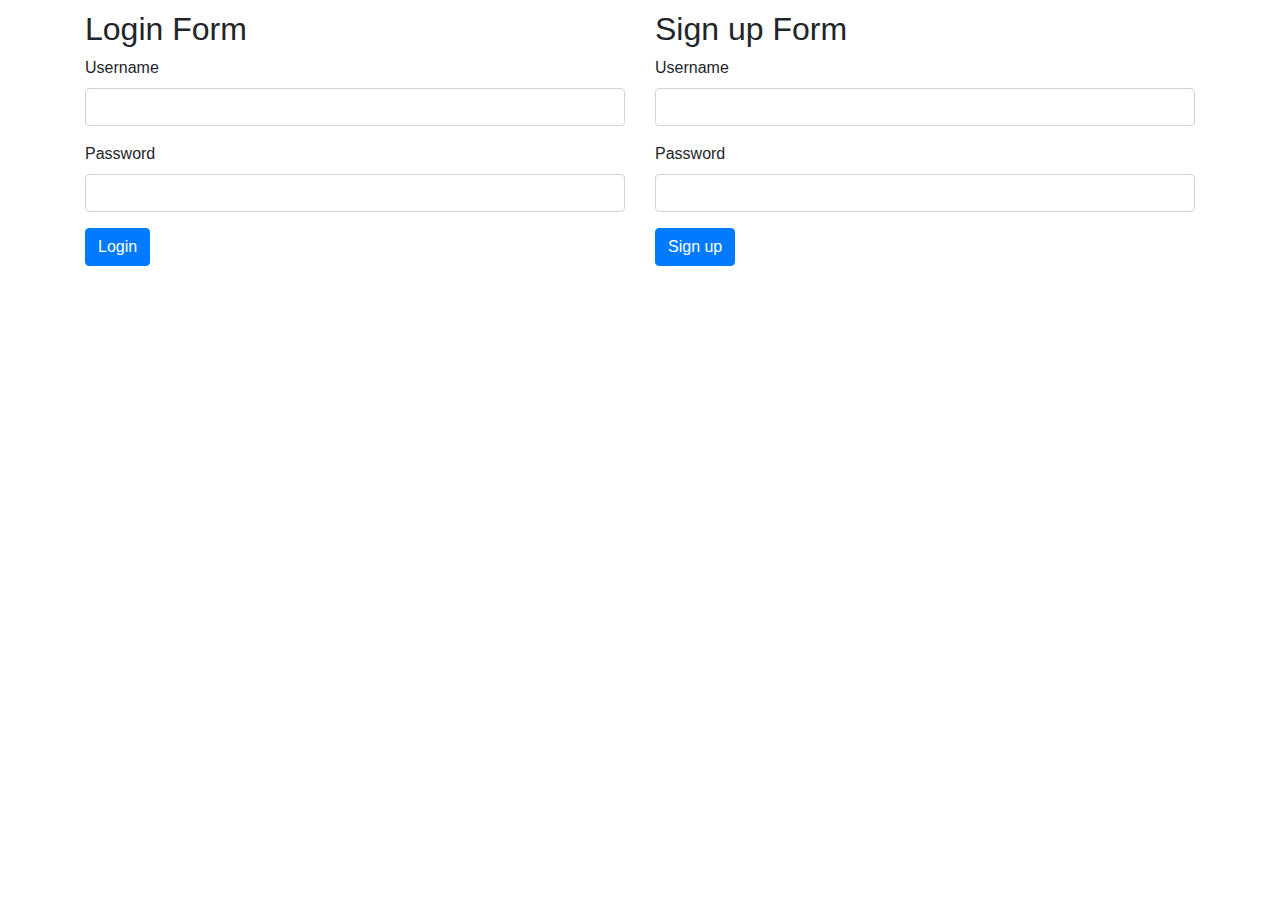
<file: Learning/Practice/Practice 3/index.html>
<!doctype html>
<html>
<head>
    <title>Facebook</title>
    <meta name="viewport" content="width=device-width, initial-scale=1, shrink-to-fit=no">
    <link rel="stylesheet" href="https://maxcdn.bootstrapcdn.com/bootstrap/4.1.0/css/bootstrap.min.css">
    <link rel="icon" href="#">
</head>
<body>
    <div class="container">
        <div class="row">
            <div class="col-lg-6" style="margin-top: 10px;">
                <h2>Login Form</h2>
                <form action="validation.php" method="POST">
                    <div class="form-group">
                        <label for="">Username</label>
                        <input type="text" name="user" class="form-control" >
                    </div>
                    <div class="form-group">
                            <label for="">Password</label>
                            <input type="password" name="password" class="form-control" >
                    </div>
                    <button  type="submit" class="btn btn-primary">Login</button>


                </form>



            </div>
            <div class="col-lg-6" style="margin-top: 10px;">
                    <h2>Sign up Form</h2>
                    <form action="registration.php" method="POST">
                        <div class="form-group">
                            <label for="">Username</label>
                            <input type="text" name="user" class="form-control" >
                        </div>
                        <div class="form-group">
                                <label for="">Password</label>
                                <input type="password" name="password" class="form-control" >
                        </div>
                        <button  type="submit" class="btn btn-primary">Sign up</button>
                    </form>
                </div>
        </div>
    </div>
           
                   
                        

                   


                
     
                   
        
    
            
            
     



<script src="https://ajax.googleapis.com/ajax/libs/jquery/3.3.1/jquery.min.js"></script>
<script src="https://cdnjs.cloudflare.com/ajax/libs/popper.js/1.14.0/umd/popper.min.js"></script>
<script src="https://maxcdn.bootstrapcdn.com/bootstrap/4.1.0/js/bootstrap.min.js"></script> 
</body>
</html>
</file>
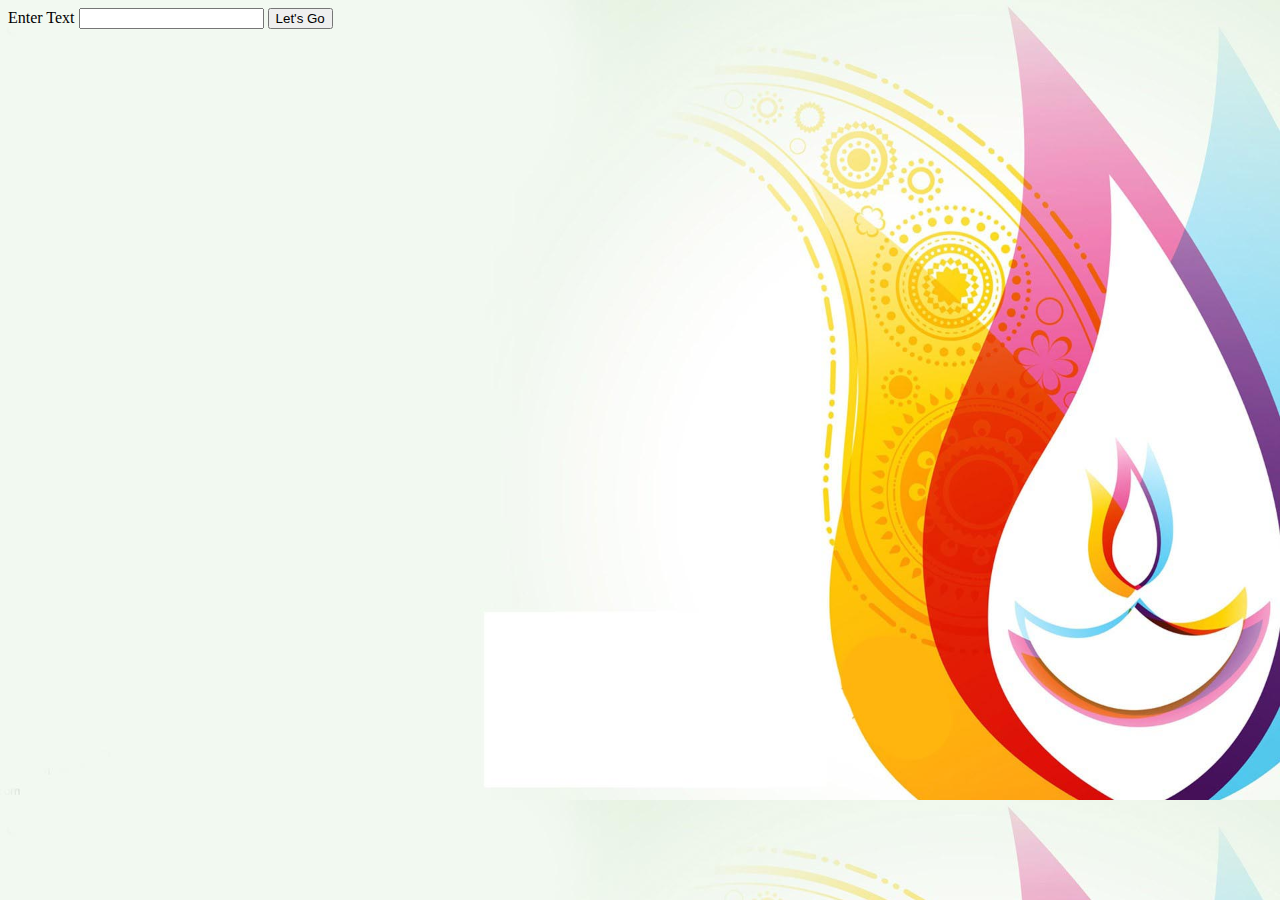
<file: Learning/Practice/Practice 4/EID/index.html>
<!DOCTYPE HTML>
<html lang="en_US">
<head>
	<meta charset="UTF-8">
	<title>EID MUBARIK</title>
	<link rel="stylesheet" href="styles.css">
</head>
<body background="images/back.jpg" style="background-size:cover;">

	<form action="eid.php" class="form" method="get">
    	<label for="name">Enter Text</label>
        <input type="text" name="name" id="name">
        <input type="submit" name="submit" value="Let's Go">
    </form>
</body>
</html>
</file>
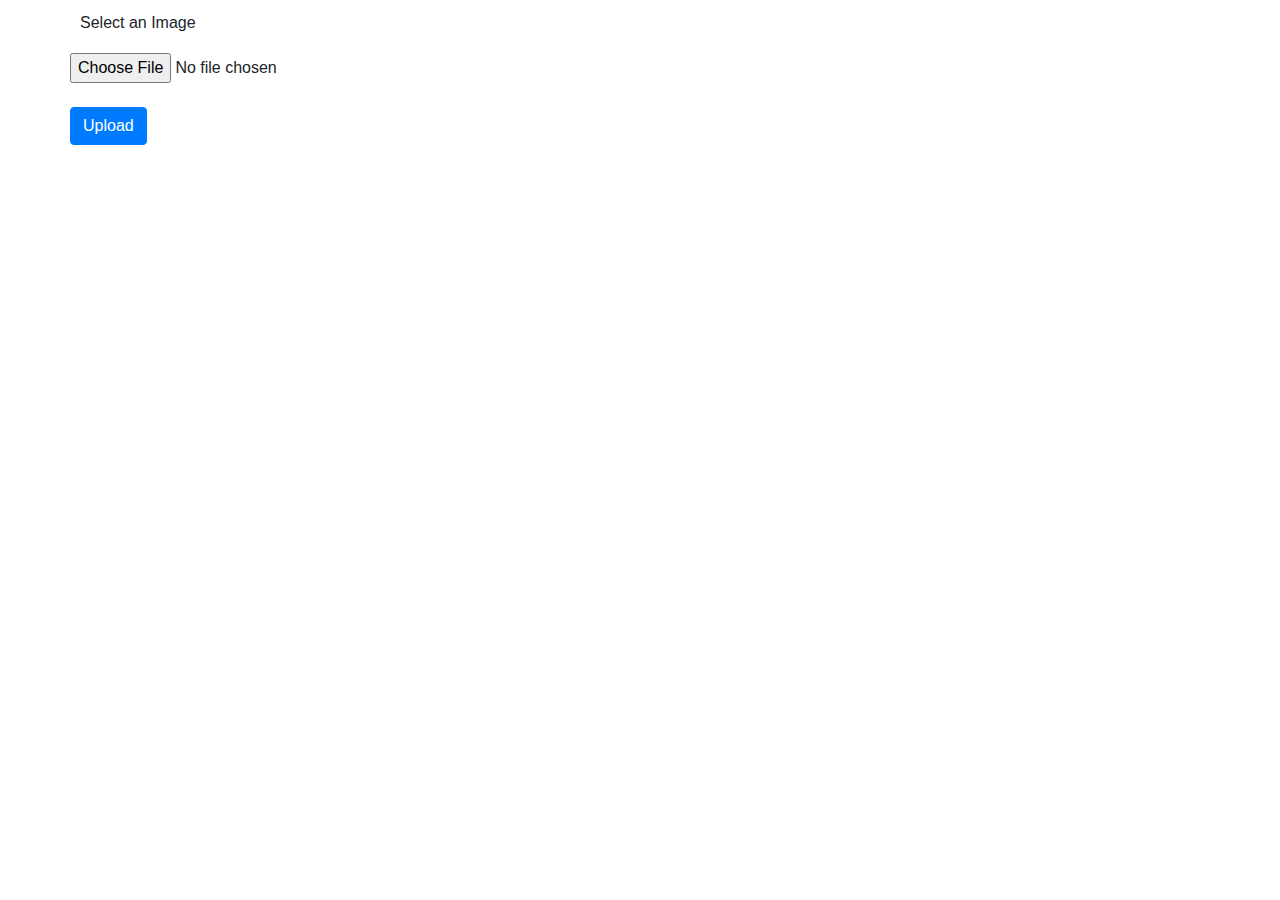
<file: Learning/Practice/Practice 5/UploadImg/index.html>
<!DOCTYPE html>
<html lang="en">
    <head>
        <meta charset="UTF-8">
        <meta name="viewport" content="width=device-width, initial-scale=1.0">
        <meta http-equiv="X-UA-Compatible" content="ie=edge">
        <link rel="stylesheet" href="https://maxcdn.bootstrapcdn.com/bootstrap/4.1.0/css/bootstrap.min.css">
        <title>File Upload</title>
    </head>
    <body>
        <div class="container">
            <div class="row">
                <div class="col-lg-12"></div>
                <form action="upload.php" method="post" enctype="multipart/form-data">
                    <div class="from-group">
                        <label for="" style="padding: 10px;"> Select an Image</label> <br>
                        <input type="file" name="imgupload" id="imgupload"> <br>
                        <br>
                    </div>
                    <div class="form-group">
                        <input type="submit" name="uploadimg" id="uploadimg" class="btn btn-primary" value="Upload">
                    </div>
                </form>
            </div>
        </div>

        <script src="https://ajax.googleapis.com/ajax/libs/jquery/3.3.1/jquery.min.js"></script>
        <script src="https://cdnjs.cloudflare.com/ajax/libs/popper.js/1.14.0/umd/popper.min.js"></script>
        <script src="https://maxcdn.bootstrapcdn.com/bootstrap/4.1.0/js/bootstrap.min.js"></script> 
    </body>
</html>
</file>
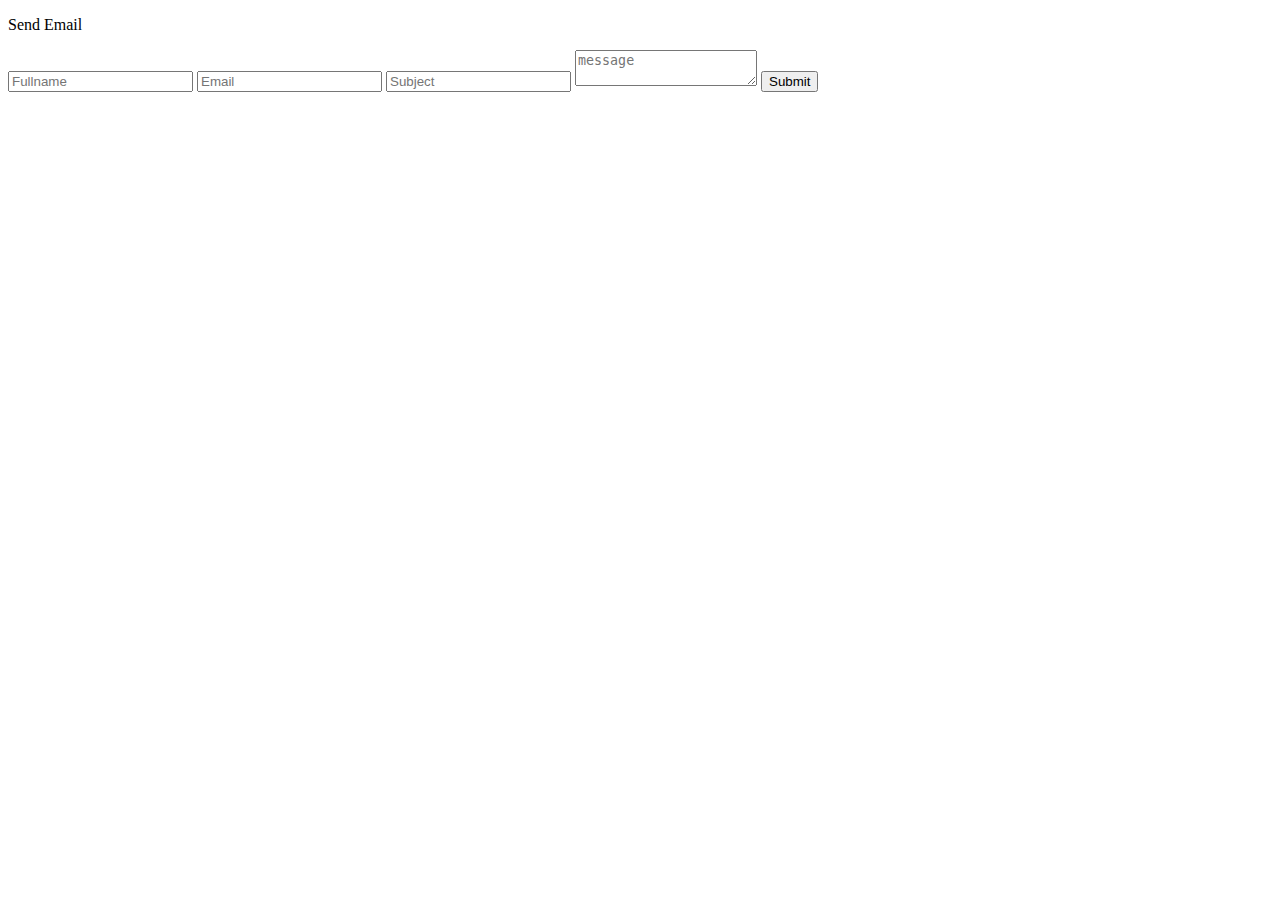
<file: Learning/Practice/Practice 7/Contactform/index.html>
<!DOCTYPE html>
<html lang="en">
<head>
    <meta charset="UTF-8">
    <meta name="viewport" content="width=device-width, initial-scale=1.0">
    <meta http-equiv="X-UA-Compatible" content="ie=edge">
    <title>Contact Form</title>
</head>
<body>
    <p>Send Email</p>
    <form action="action.php" method="POST">
        <input type="text" name="name" placeholder="Fullname">
        <input type="text" name="mail" placeholder="Email">
        <input type="text" name="subject" placeholder="Subject">
        <textarea name="message" placeholder="message"></textarea>
        <button name="submit"> Submit </button>
    </form>
</body>
</html>
</file>
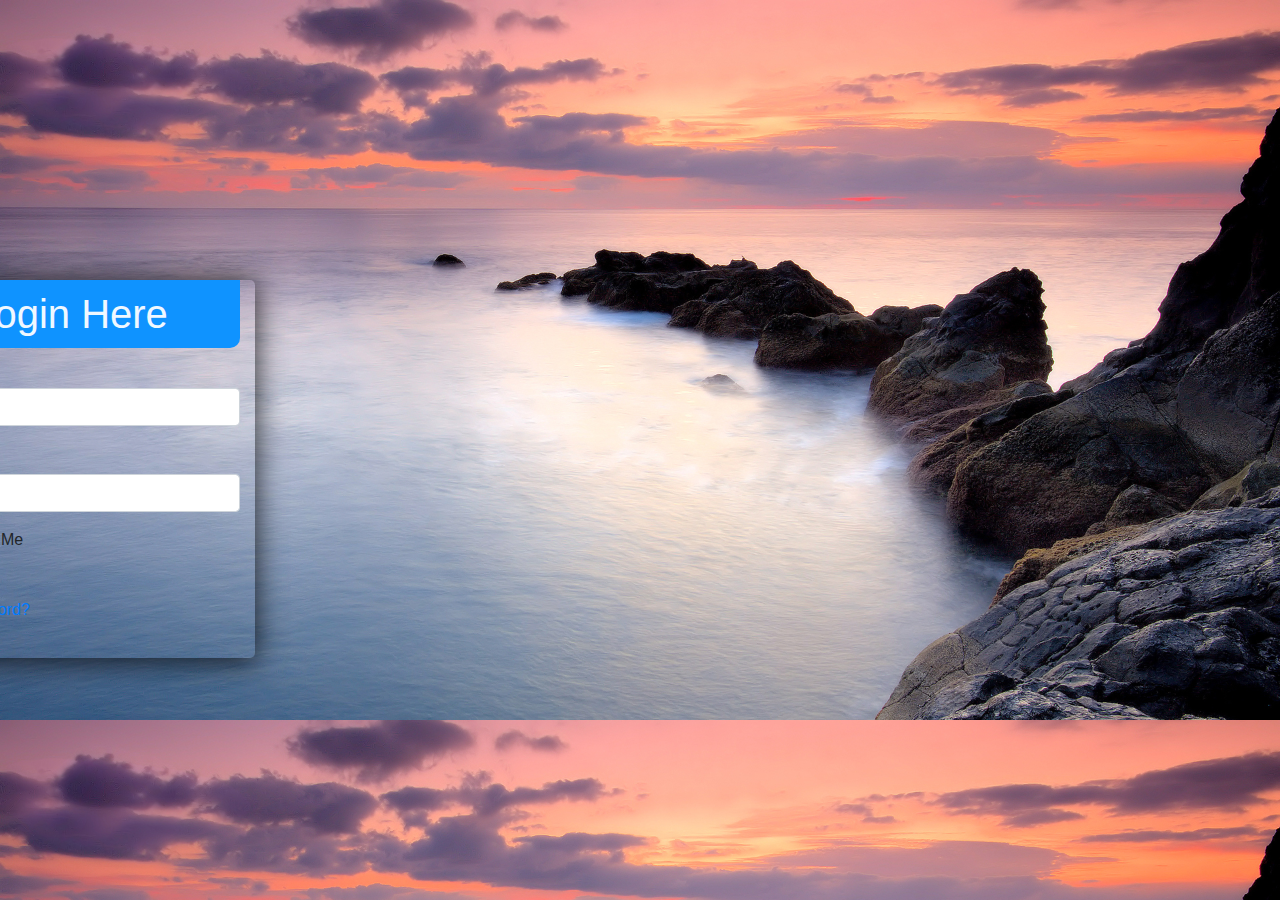
<file: Learning/Practice/Practice 2/login-form.html>
<!doctype html>
<html>
<head>
    <title>Login Form</title>
    <meta name="viewport" content="width=device-width, initial-scale=1, shrink-to-fit=no">
    <link rel="stylesheet" href="https://maxcdn.bootstrapcdn.com/bootstrap/4.1.0/css/bootstrap.min.css">
    <link rel="stylesheet" href="https://cdnjs.cloudflare.com/ajax/libs/font-awesome/4.7.0/css/font-awesome.min.css">
    <link rel="stylesheet" href="styles.css">
 </head>
<body>
    
    <div class="container">
        <div class="login-form col-md-4">
                <h1 class="title">Login Here </h1>
                <form action="signup.php" method="post">
                    <div class="form-group">
                        <label for="username">Username</label>
                        <input type="text" name="username" required class="form-control">
                    </div>
                    <div class="form-group">
                            <label for="pwd">Password</label>
                            <input type="password" name="pass" required class="form-control">
                    </div>
                    <div class="form-group">
                            <input type="checkbox" name="checkbox" required > Remember Me
                    </div>

                    <input type="submit" name="submit" ><br>
                    <div class="form-group">
                            <a href="#">Forgot Password?</a>
                    </div>
                </form>
            
            
        </div>
        
    </div>

<script src="https://ajax.googleapis.com/ajax/libs/jquery/3.3.1/jquery.min.js"></script>
<script src="https://cdnjs.cloudflare.com/ajax/libs/popper.js/1.14.0/umd/popper.min.js"></script>
<script src="https://maxcdn.bootstrapcdn.com/bootstrap/4.1.0/js/bootstrap.min.js"></script> 

</body>
</html>
</file>
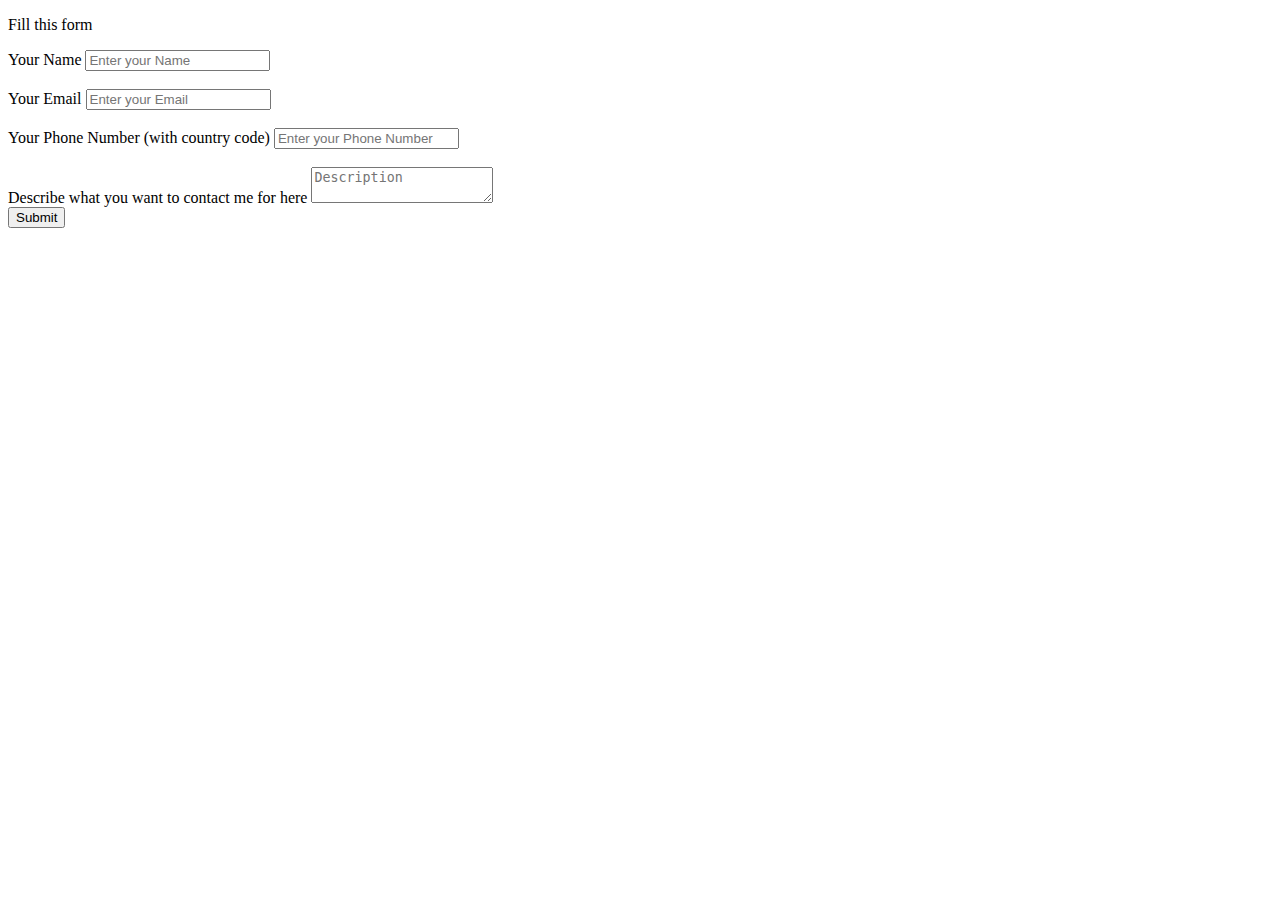
<file: Learning/Practice/Practice 1/1st tym/form.html>
<!DOCTYPE html>
<html>
<head>
    <title>Our first form</title>
</head>
<body>

<p>
Fill this form
</p>
 <form action="action.php" method='post'>
                <div class="form-group">
                    <label for="name">Your Name</label>
                    <input type="name" class="form-control" id="name" placeholder="Enter your Name" name="name">
                </div>
                <br>
                <div class="form-group">
                    <label for="email">Your Email</label>
                    <input type="email" class="form-control" id="email" placeholder="Enter your Email" name="email">
                </div>
                <br>
                <div class="form-group">
                    <label for="phone">Your Phone Number (with country code)</label>
                    <input type="text" class="form-control" id="phone" placeholder="Enter your Phone Number" name="phone">
                </div>
                <br>
                <div class="form-group">
                    <label for="description">Describe what you want to contact me for here</label>
                    <textarea type="text" class="form-control" id="description" placeholder="Description" name="desc"></textarea>
                </div>
                <button type="submit" class="btn btn-default">Submit</button>
            </form>

</body>
</html>
</file>
<file: Learning/Practice/Practice 4/EID/styles.css>
.form{
    top: 500px;
    left: 100px;
}
</file>
<file: Learning/Practice/Practice 2/styles.css>
body{
    background-image: url(a.jpg);
    background-size: cover;  
}
.login-form{
    margin-top: 280px;
    box-shadow: 0px 0px 50px 0px gray;
    border-radius: 5px;
    padding-bottom: 20px;
    /* background: white; */
    -webkit-box-shadow: -1px 2px 29px 3px rgba(0,0,0,0.75);
    -moz-box-shadow: -1px 2px 29px 3px rgba(0,0,0,0.75);
    box-shadow: -1px 2px 29px 3px rgba(0,0,0,0.75);
    margin-left: -200px;   
}
.title{
    background: rgb(15, 147, 255);
    text-align: center;
    color: aliceblue;
    padding: 10px;
    border-radius: 0px 0px 10px 10px;
}
</file>
